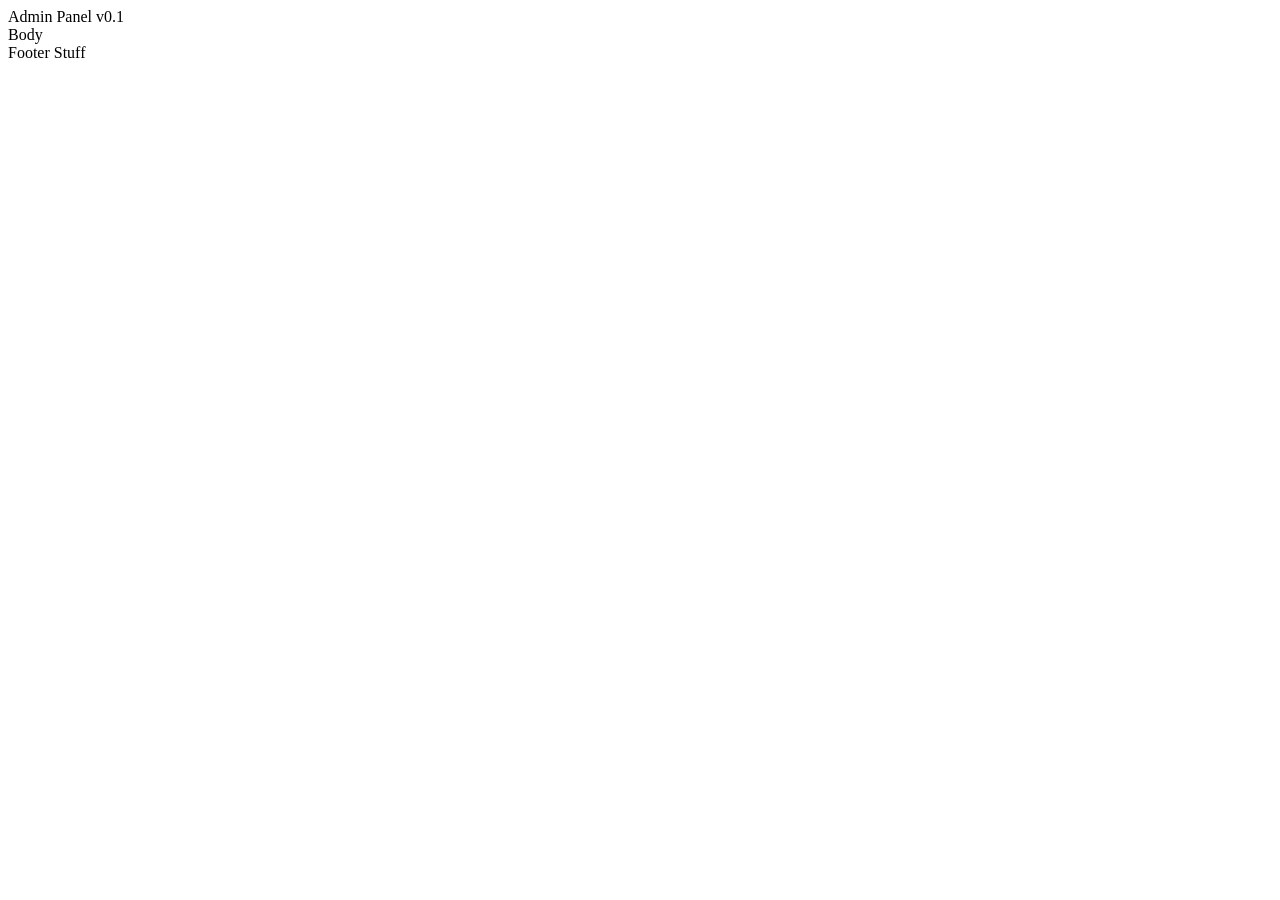
<file: app/admin/admin.html>
<!DOCTYPE html>
<html lang="en">
<head>
  <meta charset="UTF-8">
  <meta http-equiv="X-UA-Compatible" content="IE=edge">
  <meta name="viewport" content="width=device-width, initial-scale=1.0">
  <title>Admin Panel</title>
</head>
<body>
  <header>Admin Panel v0.1</header>
  <main>Body</main>
  <footer>Footer Stuff</footer>
</body>
</html>
</file>
